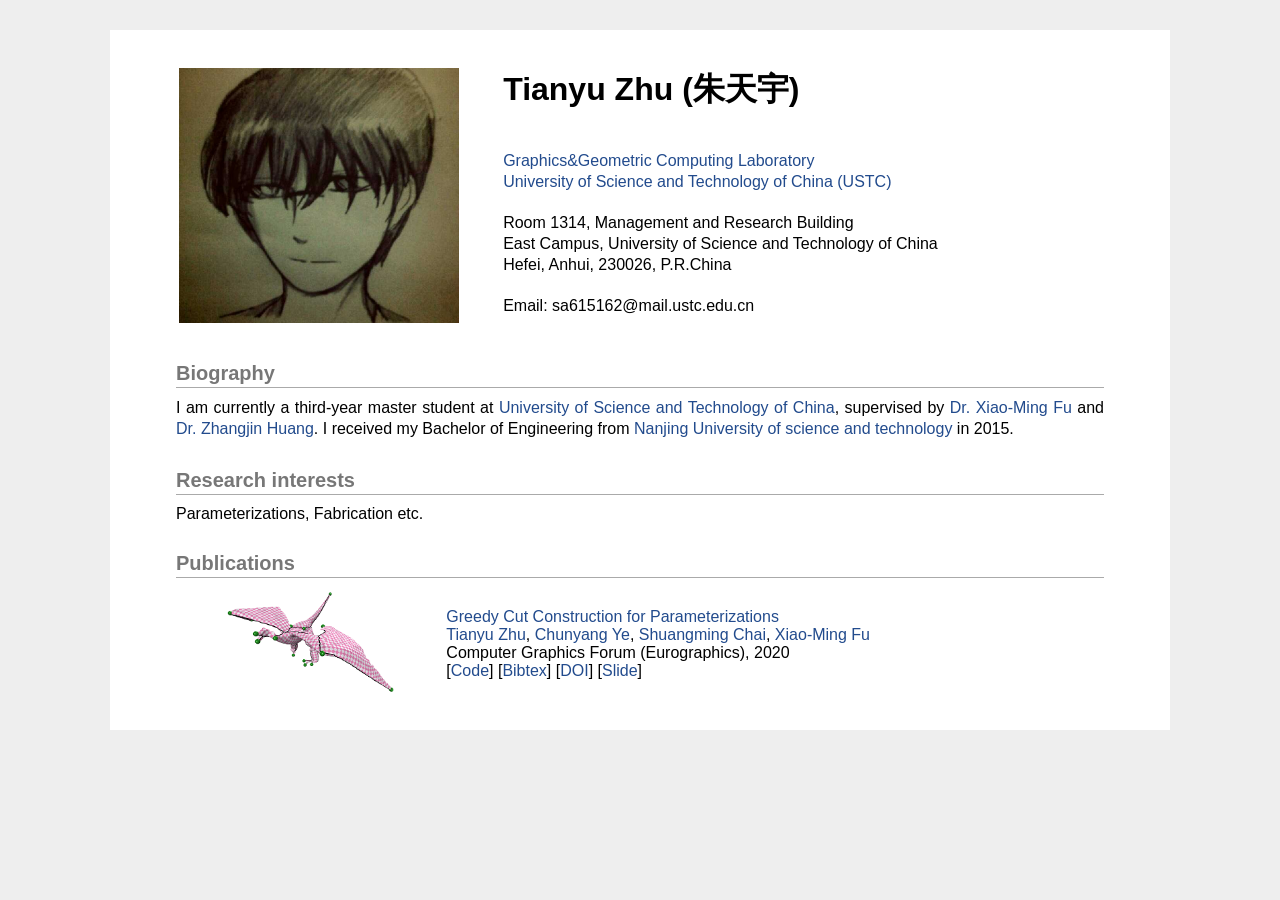
<file: index.html>
<!DOCTYPE html PUBLIC "-//W3C//DTD XHTML 1.1//EN" "http://www.w3.org/TR/xhtml11/DTD/xhtml11.dtd">
<html xmlns="http://www.w3.org/1999/xhtml" xml:lang="en" slick-uniqueid="3">
<head>
<meta http-equiv="Content-Type" content="text/html; charset=UTF-8">
<meta name="keywords" content="Tianyu Zhu, Zhu Tianyu, University of Science and Technology of China, USTC, 朱天宇, 中科大, Greedy Cut Construction for Parameterizations"> 
<meta name="description" content="Zhu Tianyu&#39;s home page">
<link rel="stylesheet" href="./Homepage_files/style/jemdoc.css" type="text/css">
<style type="text/css">
</style>
<title>Zhu Tianyu - Homepage</title>
<link rel="shortcut icon" href="./Homepage_files/img/favicon.ico" >
</head>

<body>
<div id="layout-content" style="margin-top:25px">

<table  border="0" width="100%"> <tbody>
  <tr>
    <td width="19%" valign="top" height="173">
      <img height="255" id="photo" style="padding: 0pt 30pt 0pt 0pt; float: left; display: inline;" src="./Homepage_files/img/me.jpg">
    </td>
    
    <td width="80%" valign="top" height="173">
      <b><font face="Arial" size="6">Tianyu Zhu</font><font size="6" > (朱天宇) </font><font face="Arial" size="6"></font></b>
      <br><br>      
      <p>       
          <br>
			<a href="http://gcl.ustc.edu.cn/" target="_blank">Graphics&Geometric Computing Laboratory</a>
			<br>
			<a href="http://en.ustc.edu.cn/" target="_blank">University of Science and Technology of China (USTC)</a>
          <br><br>
					Room 1314, Management and Research Building <br>
					East Campus, University of Science and Technology of China <br>
					Hefei, Anhui, 230026, P.R.China <br>
					<br>
					Email: sa615162@mail.ustc.edu.cn
      </p>
    </td>
  </tr>
</tbody> </table>

<table  border="0" width="100%"> <tbody>
   <tr>
    <h2>Biography</h2>
    <p style="text-align:justify;">
      I am currently a third-year master student at <a href="http://en.ustc.edu.cn">University of Science and Technology of China</a>,
      supervised by <a href="http://staff.ustc.edu.cn/~fuxm">Dr. Xiao-Ming Fu</a> and <a href="http://staff.ustc.edu.cn/~zhuang">Dr. Zhangjin Huang</a>.
      I received my Bachelor of Engineering from <a href=http://english.njust.edu.cn>Nanjing University of science and technology</a> in 2015.
    </p>
  </tr>
 
    <h2>Research interests </h2>
    Parameterizations, Fabrication etc.
</tbody></table>

<table  border="0" width="100%"> <tbody>
<h2>Publications</h2>

<!-- Greedy Cut Construction for Parameterizations -->
<tr>
  <td>
    <div align="center">
      <img width="170" src="./GreedyCut/GreedyCut.png" alt="">
    </div>
  </td>
  <td>
    <a href="https://rec.ustc.edu.cn/share/a1844790-544d-11ea-9b22-35d6c31fb227/" target="_blank">Greedy Cut Construction for Parameterizations</a>        
    <br> 
  <a href="https://mizuki7fan.github.io/" target="_blank">Tianyu Zhu</a>, 
  <a href="https://chunyangye.github.io/" target="_blank">Chunyang Ye</a>,
	<a href="https://kfckfckf.github.io/" target="_blank">Shuangming Chai</a>,
    <a href="http://staff.ustc.edu.cn/~fuxm" target="_blank">Xiao-Ming Fu</a>
    <br> 
    Computer Graphics Forum (Eurographics), 2020
    <br>
    [<a href="https://github.com/Mizuki7fan/GreedyCut" target="_blank">Code</a>] 
    [<a href="" target="_blank">Bibtex</a>] 
    [<a href="" target="_blank">DOI</a>]
    [<a href="https://rec.ustc.edu.cn/share/738da010-a46d-11ea-bfde-5b959c597b17" target="_blank">Slide</a>]
  </td>
</tr>
</tbody> </table>

</div>
</body>
</html>
</file>
<file: Homepage_files/style/jemdoc.css>
/* Default css file for jemdoc. */

table#tlayout {
    border: none;
    border-collapse: separate;
    background: white;
}
/*
body {
	background: white;
	padding-bottom: 8px;
	margin: 0;
}
*/
html {
  background-color: #eeeeee; 
}

body {
	font-family: Verdana, Geneva, Arial, Helvetica, sans-serif;
	color: #000;
	background-color: #ffffff;
	text-align: left; /* for IE */
	margin-top: 30px;
	margin-bottom: 30px;
	margin-left: auto;
	margin-right: auto;
	padding-left: 50px;
	padding-right: 50px;
	padding-top: 10px;
	padding-bottom: 30px;
	max-width: 960px;
}

#layout-menu {
	background: #f6f6f6;
	border: 1px solid #dddddd;
	padding-top: 0.5em;
	padding-left: 8px;
	padding-right: 8px;
	font-size: 1.0em;
	width: auto;
	white-space: nowrap;
    text-align: left;
    vertical-align: top;
}

#layout-menu td {
	background: #f4f4f4;
    vertical-align: top;
}

#layout-content {
	padding-top: 0.0em;
	padding-left: 1.0em;
	padding-right: 1.0em;
    border: none;
    background: white;
    text-align: left;
    vertical-align: top;
}

#layout-menu a {
	line-height: 1.5em;
	margin-left: 0.5em;
}

tt {
    background: #ffffdd;
}

pre, tt {
	font-size: 90%;
	font-family: monaco, monospace;
}

a, a > tt {
	color: #224b8d;
	text-decoration: none;
}

a:hover {
	/*border-bottom: 1px gray dotted;
	font-weight: bold;*/
	color:#FF0000; 
}

#layout-menu a.current:link, #layout-menu a.current:visited {
	color: #022b6d;
	border-bottom: 1px gray solid;
}
#layout-menu a:link, #layout-menu a:visited, #layout-menu a:hover {
	color: #527bbd;
	text-decoration: none;
}
#layout-menu a:hover {
	text-decoration: none;
}

div.menu-category {
	border-bottom: 1px solid gray;
	margin-top: 0.8em;
	padding-top: 0.2em;
	padding-bottom: 0.1em;
	font-weight: bold;
}

div.menu-item {
	padding-left: 16px;
	text-indent: -16px;
}

div#toptitle {
	padding-bottom: 0.2em;
	margin-bottom: 1.5em;
	/*border-bottom: 3px double gray;*/
}

/* Reduce space if we begin the page with a title. */
div#toptitle + h2, div#toptitle + h3 {
	margin-top: 0em;
}

div#subtitle {
	margin-top: 0.0em;
	margin-bottom: 0.0em;
	padding-top: 0em;
	padding-bottom: 0.1em;
}

em {
	font-style: italic;
}

strong {
	font-weight: bold;
}


red {
	color: #FF0000;
}

h1, h2, h3 {
	color: #777777;
	margin-top: 0.7em;
	margin-bottom: 0.5em;
	padding-bottom: 0.2em;
	line-height: 1.0;
	padding-top: 0.5em;
	border-bottom: 1px solid #aaaaaa;
}

h1 {
	color: #527bbd;
	font-size: 165%;
	padding-bottom: 0.3em;
}

h2 {
	padding-top: 0.8em;
	font-size: 125%;
}

h2 + h3 {
    padding-top: 0.2em;
}

h3 {
	font-size: 110%;
	border-bottom: none;
}

p {
	margin-top: 0.0em;
	margin-bottom: 0.8em;
	padding: 0;
	line-height: 1.3;
}

pre {
	padding: 0;
	margin: 0;
}

div#footer {
	font-size: small;
	border-top: 1px solid #c0c0c0;
	padding-top: 0.1em;
	margin-top: 4.0em;
	color: #c0c0c0;
}

div#footer a {
	color: #80a0b0;
}

div#footer-text {
	float: left;
	padding-bottom: 8px;
}

ul, ol, dl {
	margin-top: 0.2em;
	padding-top: 0;
	margin-bottom: 0.8em;
}

dt {
	margin-top: 0.5em;
	margin-bottom: 0;
}

dl {
	margin-left: 20px;
}

dd {
	color: #222222;
}

dd > *:first-child {
	margin-top: 0;
}

ul {
	list-style-position: inherit;
	list-style-type: none;
	padding-left: 20px;
}

p + ul, p + ol {
	margin-top: -0.5em;
}

li {
	margin-top: 1em;
}

ol {
	list-style-position: outside;
	list-style-type: decimal;
}

li p, dd p {
	margin-bottom: 0.3em;
}


ol ol {
	list-style-type: lower-alpha;
}

ol ol ol {
	list-style-type: lower-roman;
}

p + div.codeblock {
	margin-top: -0.6em;
}

div.codeblock, div.infoblock {
	margin-right: 0%;
	margin-top: 1.2em;
	margin-bottom: 1.3em;
}

div.blocktitle {
	font-weight: bold;
	color: #cd7b62;
	margin-top: 1.2em;
	margin-bottom: 0.1em;
}

div.blockcontent {
	border: 1px solid silver;
	padding: 0.3em 0.5em;
}

div.infoblock > div.blockcontent {
	background: #ffffee;
}

div.blockcontent p + ul, div.blockcontent p + ol {
	margin-top: 0.4em;
}

div.infoblock p {
	margin-bottom: 0em;
}

div.infoblock li p, div.infoblock dd p {
	margin-bottom: 0.5em;
}

div.infoblock p + p {
	margin-top: 0.8em;
}

div.codeblock > div.blockcontent {
	background: #f6f6f6;
}

span.pycommand {
	color: #000070;
}

span.statement {
	color: #008800;
}
span.builtin {
	color: #000088;
}
span.special {
	color: #990000;
}
span.operator {
	color: #880000;
}
span.error {
	color: #aa0000;
}
span.comment, span.comment > *, span.string, span.string > * {
	color: #606060;
}

@media print {
	#layout-menu { display: none; }
}

#fwtitle {
	margin: 2px;
}

#fwtitle #toptitle {
	padding-left: 0.5em;
	margin-bottom: 0.5em;
}

#layout-content h1:first-child, #layout-content h2:first-child, #layout-content h3:first-child {
	margin-top: -0.7em;
}

div#toptitle h1, #layout-content div#toptitle h1 {
	margin-bottom: 0.0em;
	padding-bottom: 0.1em;
	padding-top: 0;
	margin-top: 0.5em;
	border-bottom: none;
}

img.eq {
	padding: 0;
	padding-left: 0.1em;
	padding-right: 0.1em;
	margin: 0;
}

img.eqwl {
	padding-left: 2em;
	padding-top: 0.6em;
	padding-bottom: 0.2em;
	margin: 0;
}

table + table {
    margin-top: 1em;
}

tr.heading {
    font-weight: bold;
    border-bottom: 2px solid black;
}

img {
    border: none;
}

table.imgtable, table.imgtable td {
    border: none;
    text-align: left;
}
</file>
